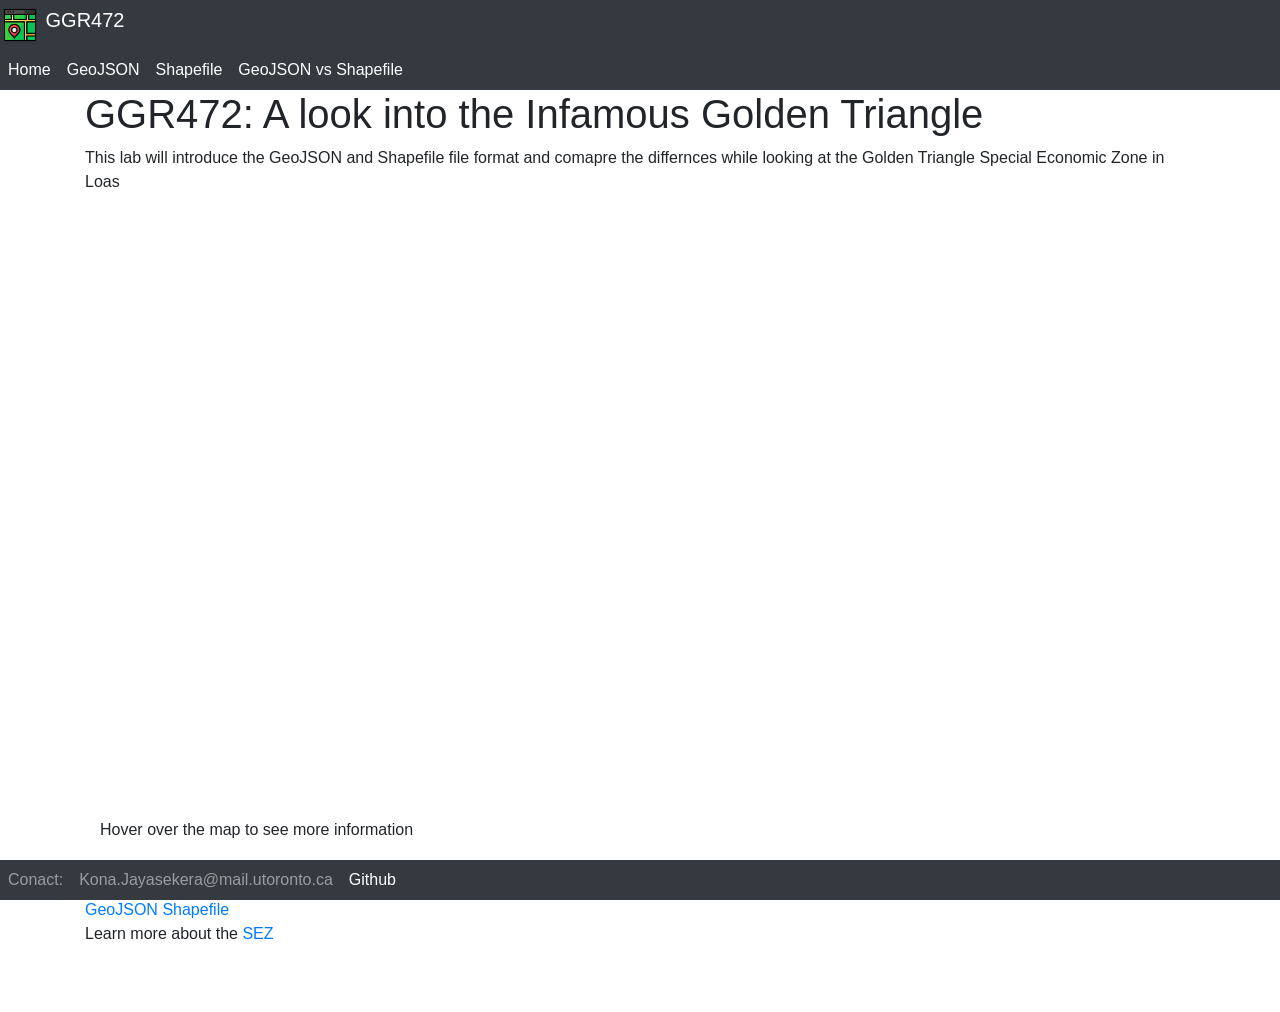
<file: index.html>
<!doctype html>
<html lang="en">
  <head>
    <!-- Required meta tags -->
    <meta charset="utf-8">
    <meta name="viewport" content="width=device-width, initial-scale=1, shrink-to-fit=no">

    <!-- Bootstrap CSS -->
    <link rel="stylesheet" href="style.css"> 
    <link rel="stylesheet" href="https://cdn.jsdelivr.net/npm/bootstrap@4.1.3/dist/css/bootstrap.min.css" integrity="sha384-MCw98/SFnGE8fJT3GXwEOngsV7Zt27NXFoaoApmYm81iuXoPkFOJwJ8ERdknLPMO" crossorigin="anonymous">

    <!-- Adding the mapbox API to the webpage -->
    <script src='https://api.mapbox.com/mapbox-gl-js/v3.9.4/mapbox-gl.js'></script>
    <link href='https://api.mapbox.com/mapbox-gl-js/v3.9.4/mapbox-gl.css'
    rel='stylesheet' />

<title>GGR472: A look into the Golden Triangle, Loas</title>
  </head>
  <body>
    <!-- Creatinga a navbar class for the webpage that is fixed to the top and contains the sub catagoeries -->
    <nav class="navabr top navbar-expand-md navbar-dark bg-dark">
      <!--Adding a nice webmap icon for the webpage -->
      <a
        href="#"
        class="navbar-brand mb-0 h1">
          <img
          class="d-inline-block align-top"
          src="Images/map.png"
          width="40" height="40" />
          GGR472
      </a>
      <div class = "collapse navbar-collapse" id="navbarNav">
        <ul class="navbar-nav">
          <li class="nav-item active">
            <a class="nav-link active" href="index.html">Home</a>
          </li>
          <li class="nav-item active">
            <a class="nav-link active" href="geojson.html">GeoJSON</a>
          </li>
          <li class="nav-item active">
            <a class="nav-link active" href="shapefile.html">Shapefile</a>
          </li>
          <li class="nav-item active">
            <a class="nav-link active" href="comparison.html">GeoJSON vs Shapefile</a>
          </li>
        </ul>
      </div>
    </nav>
    <!--The main container to hold the content for the webpage -->
    <div class=" main container">
       <!--Using the row and col organization system -->
      <div class="row">
          <div class="col">
              <h1>GGR472: A look into the Infamous Golden Triangle</h1>
              <p> This lab will introduce the GeoJSON and Shapefile file format and comapre the differnces while looking at the Golden Triangle Special Economic Zone in Loas </p>
           <!--Inserting an image of my geojson -->
           <div class="container">
            <div id="my-map" class="map-container"></div>
            <script src="script.js"></script>
            <p>Hover over the map to see more information</p>
           </div>
           <!--Provding the files to download -->
          <p>Download:</p>
          <a href="Data/GeoJSON.geojson" download>GeoJSON</a>
          <a href="Data/Shapefile.zip" download>Shapefile</a>
          <p>Learn more about the <a href="https://en.wikipedia.org/wiki/Golden_Triangle_Special_Economic_Zone">SEZ</a></p>
          </div>
      </div>
    </div>

    <!-- Adding a navbar calss for the bottom of the page -->
    <nav class="navabr fixed-bottom navbar-expand-md navbar-dark bg-dark">
      <div class = "collapse navbar-collapse" id="navbarNav">
        <ul class="navbar-nav">
          <li class="nav-item disabled">
            <a class="nav-link" href=>Conact:</a>
          </li>
          <li class="nav-item disabled">
            <a class="nav-link " href="">Kona.Jayasekera@mail.utoronto.ca</a>
          </li>
          <li class="nav-item active">
            <a class="nav-link active" href="https://github.com/Kona75/GGR472-Lab_2">Github</a>
          </li>
        </ul>
      </div>
    </nav>

    <!-- jQuery first, then Popper.js, then Bootstrap JS -->
    <script src="https://code.jquery.com/jquery-3.3.1.slim.min.js" integrity="sha384-q8i/X+965DzO0rT7abK41JStQIAqVgRVzpbzo5smXKp4YfRvH+8abtTE1Pi6jizo" crossorigin="anonymous"></script>
    <script src="https://cdn.jsdelivr.net/npm/popper.js@1.14.3/dist/umd/popper.min.js" integrity="sha384-ZMP7rVo3mIykV+2+9J3UJ46jBk0WLaUAdn689aCwoqbBJiSnjAK/l8WvCWPIPm49" crossorigin="anonymous"></script>
    <script src="https://cdn.jsdelivr.net/npm/bootstrap@4.1.3/dist/js/bootstrap.min.js" integrity="sha384-ChfqqxuZUCnJSK3+MXmPNIyE6ZbWh2IMqE241rYiqJxyMiZ6OW/JmZQ5stwEULTy" crossorigin="anonymous"></script>
  </body>
</html>
</file>
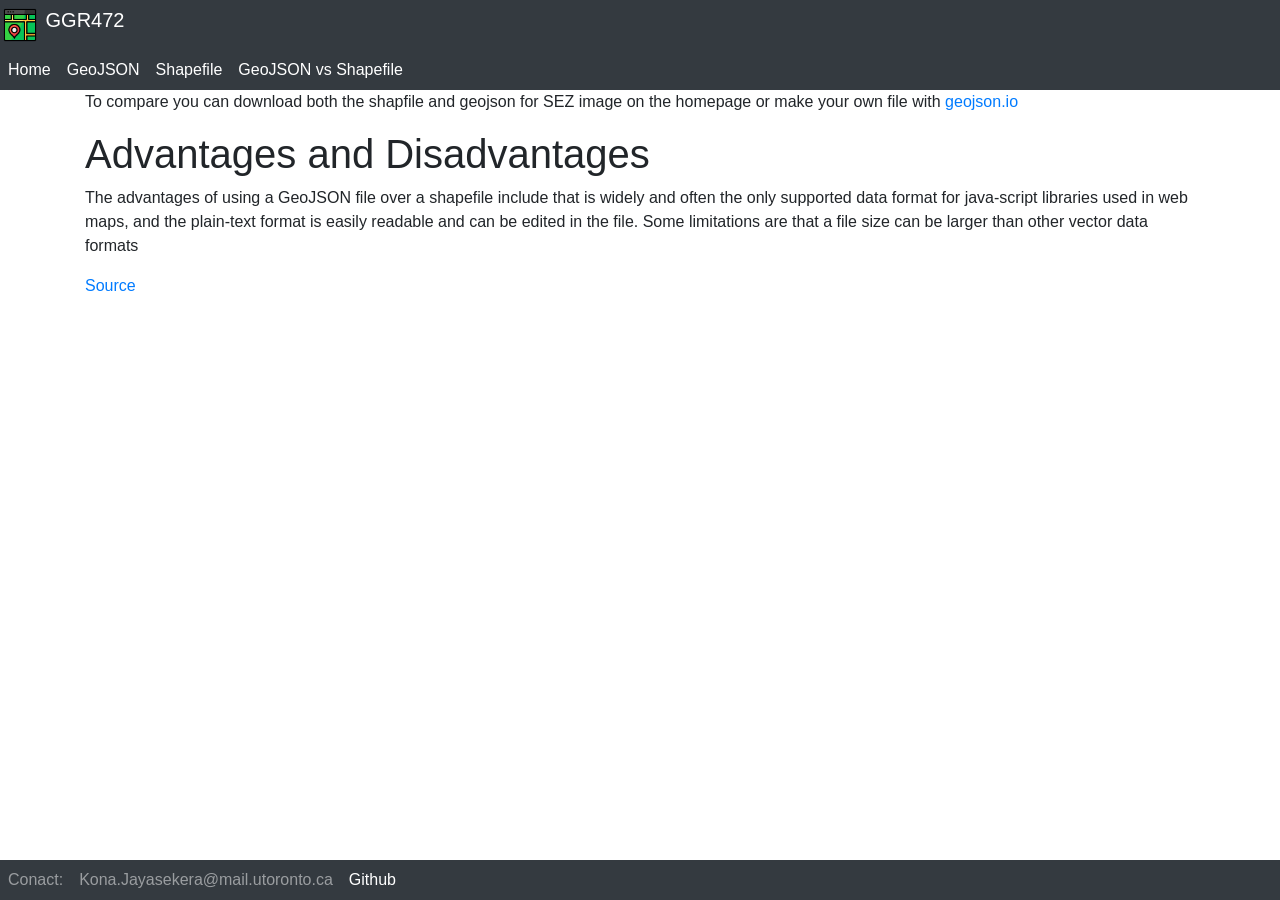
<file: comparison.html>
<!doctype html>
<html lang="en">
  <head>
    <!-- Required meta tags -->
    <meta charset="utf-8">
    <meta name="viewport" content="width=device-width, initial-scale=1, shrink-to-fit=no">

    <!-- Bootstrap CSS -->
    <link rel="stylesheet" href="style.css"> 
    <link rel="stylesheet" href="https://cdn.jsdelivr.net/npm/bootstrap@4.1.3/dist/css/bootstrap.min.css" integrity="sha384-MCw98/SFnGE8fJT3GXwEOngsV7Zt27NXFoaoApmYm81iuXoPkFOJwJ8ERdknLPMO" crossorigin="anonymous">

<title>GGR472</title>
  </head>
  <body>
    <nav class="navabr navbar-expand-md navbar-dark bg-dark">
      <a
        href="#"
        class="navbar-brand mb-0 h1">
          <img
          class="d-inline-block align-top"
          src="Images/map.png"
          width="40" height="40" />
          GGR472
      </a>
      <div class = "collapse navbar-collapse" id="navbarNav">
        <ul class="navbar-nav">
          <li class="nav-item active">
            <a class="nav-link active" href="index.html">Home</a>
          </li>
          <li class="nav-item active">
            <a class="nav-link active" href="geojson.html">GeoJSON</a>
          </li>
          <li class="nav-item active">
            <a class="nav-link active" href="shapefile.html">Shapefile</a>
          </li>
          <li class="nav-item active">
            <a class="nav-link active" href="comparison.html">GeoJSON vs Shapefile</a>
          </li>
        </ul>
      </div>
    </nav>

    <div class=" main container">
        <div class="row">
            <div class="col">
              <p>To compare you can download both the shapfile and geojson for SEZ image on the homepage or make your own file with <a href="https://geojson.io/">geojson.io</a></p>
                <h1>Advantages and Disadvantages</h1>
                <p>The advantages of using a GeoJSON file over a shapefile include that is widely and often the only supported data format for java-script libraries used in web maps, and the plain-text format is easily readable and can be edited in the file. Some limitations are that a file size can be larger than other vector data formats </p>
                <p><a href="https://geobgu.xyz/web-mapping2/geojson-1.html">Source</a></p>
              </div>
            </div>
          </div>
    <nav class="navabr fixed-bottom navbar-expand-md navbar-dark bg-dark">
      <div class = "collapse navbar-collapse" id="navbarNav">
        <ul class="navbar-nav">
          <li class="nav-item disabled">
            <a class="nav-link" href=>Conact:</a>
          </li>
          <li class="nav-item disabled">
            <a class="nav-link " href="">Kona.Jayasekera@mail.utoronto.ca</a>
          </li>
          <li class="nav-item active">
            <a class="nav-link active" href="https://github.com/Kona75/GGR472-Lab_2">Github</a>
          </li>
        </ul>
      </div>
    </nav>
    <!-- jQuery first, then Popper.js, then Bootstrap JS -->
    <script src="https://code.jquery.com/jquery-3.3.1.slim.min.js" integrity="sha384-q8i/X+965DzO0rT7abK41JStQIAqVgRVzpbzo5smXKp4YfRvH+8abtTE1Pi6jizo" crossorigin="anonymous"></script>
    <script src="https://cdn.jsdelivr.net/npm/popper.js@1.14.3/dist/umd/popper.min.js" integrity="sha384-ZMP7rVo3mIykV+2+9J3UJ46jBk0WLaUAdn689aCwoqbBJiSnjAK/l8WvCWPIPm49" crossorigin="anonymous"></script>
    <script src="https://cdn.jsdelivr.net/npm/bootstrap@4.1.3/dist/js/bootstrap.min.js" integrity="sha384-ChfqqxuZUCnJSK3+MXmPNIyE6ZbWh2IMqE241rYiqJxyMiZ6OW/JmZQ5stwEULTy" crossorigin="anonymous"></script>
  </body>
</html>
</file>
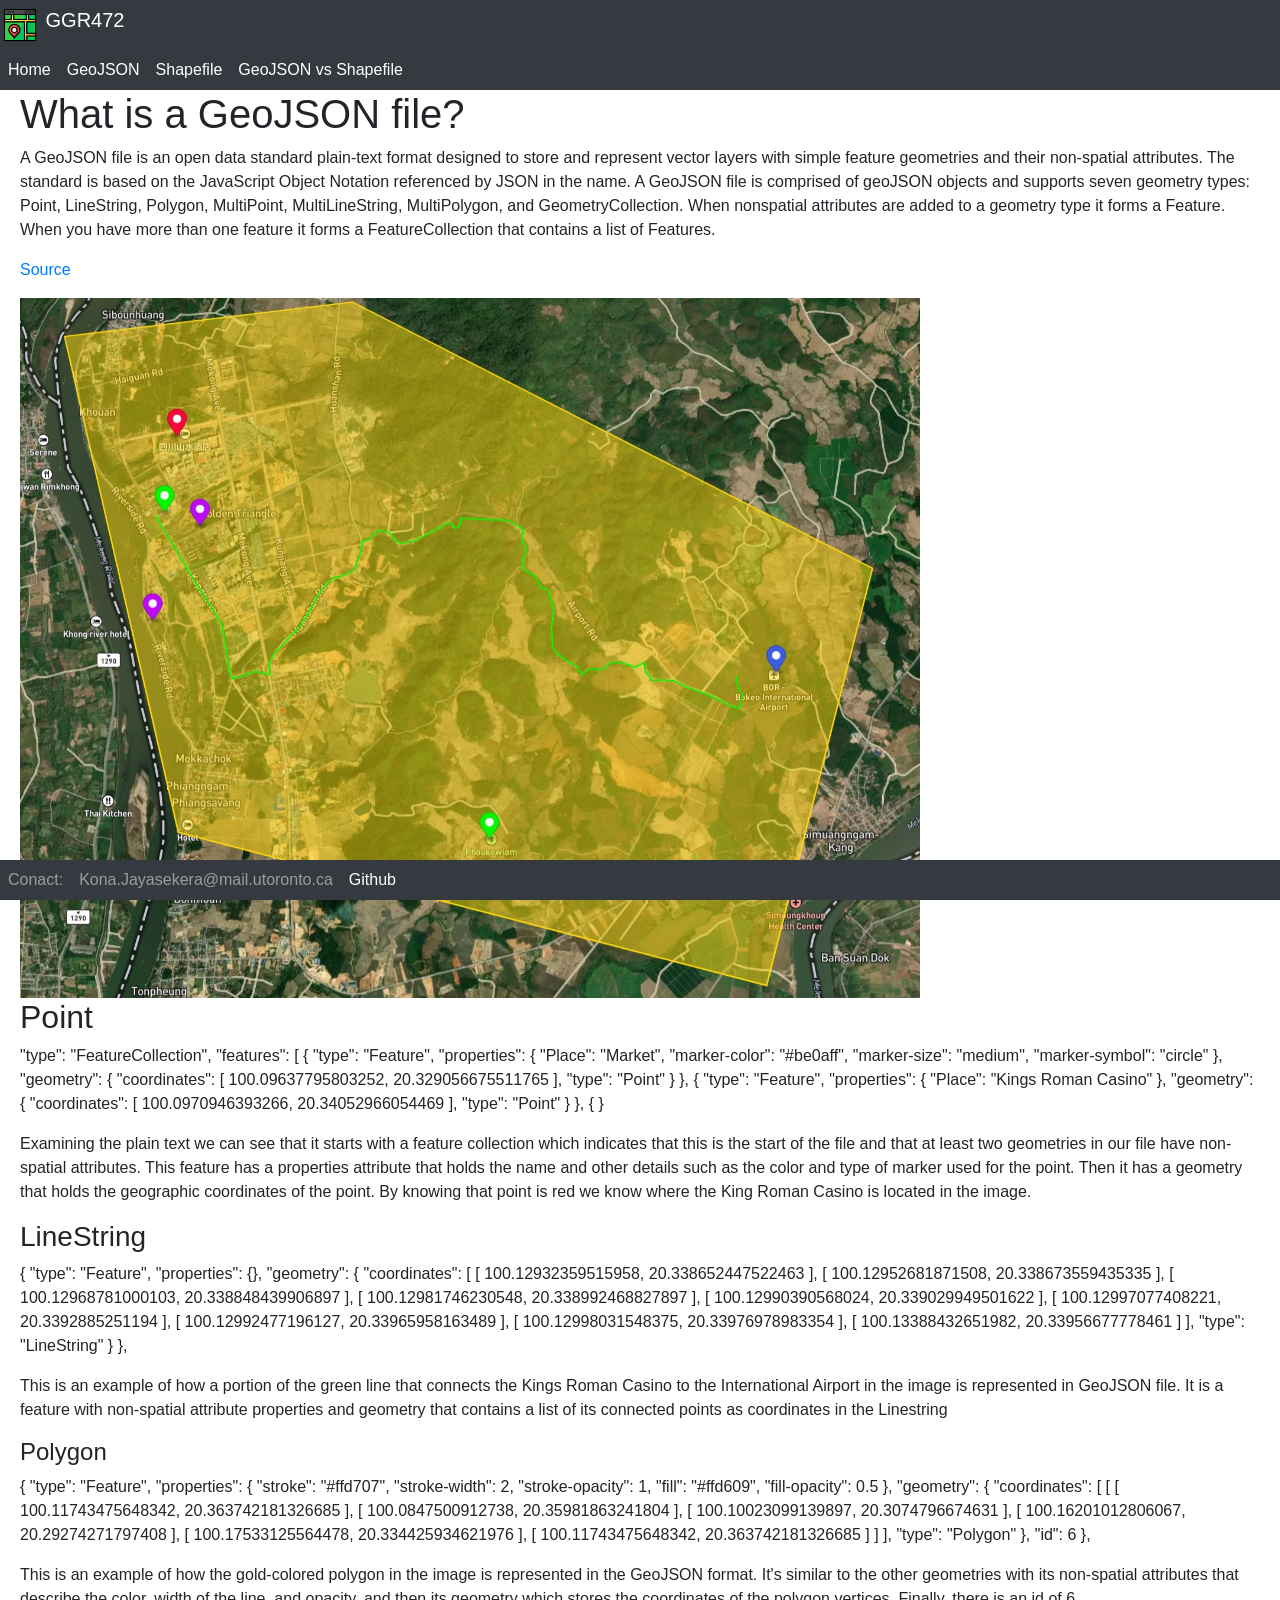
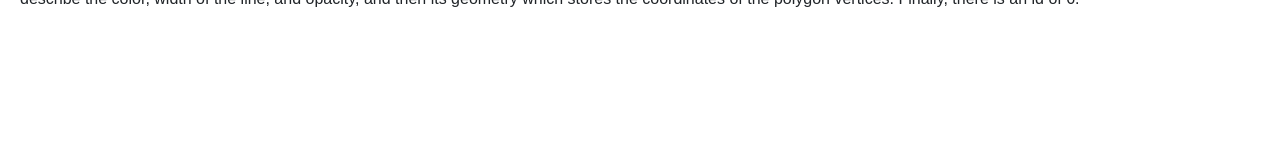
<file: geojson.html>
<!doctype html>
<html lang="en">
  <head>
    <!-- Required meta tags -->
    <meta charset="utf-8">
    <meta name="viewport" content="width=device-width, initial-scale=1, shrink-to-fit=no">

    <!-- Bootstrap CSS -->
    <link rel="stylesheet" href="style.css"> 
    <link rel="stylesheet" href="https://cdn.jsdelivr.net/npm/bootstrap@4.1.3/dist/css/bootstrap.min.css" integrity="sha384-MCw98/SFnGE8fJT3GXwEOngsV7Zt27NXFoaoApmYm81iuXoPkFOJwJ8ERdknLPMO" crossorigin="anonymous">

<title>GGR472 </title>
  </head>
  <body>
    <nav class="navabr fixed-top navbar-expand-md navbar-dark bg-dark">
      <a
        href="#"
        class="navbar-brand mb-0 h1">
          <img
          class="d-inline-block align-top"
          src="Images/map.png"
          width="40" height="40" />
          GGR472
      </a>
      <div class = "collapse navbar-collapse" id="navbarNav">
        <ul class="navbar-nav">
          <li class="nav-item active">
            <a class="nav-link active" href="index.html">Home</a>
          </li>
          <li class="nav-item active">
            <a class="nav-link active" href="geojson.html">GeoJSON</a>
          </li>
          <li class="nav-item active">
            <a class="nav-link active" href="shapefile.html">Shapefile</a>
          </li>
          <li class="nav-item active">
            <a class="nav-link active" href="comparison.html">GeoJSON vs Shapefile</a>
          </li>
        </ul>
      </div>
    </nav>

    <div class=" main_container_2">
        <div class="row">
            <div class="col">
                <h1>What is a GeoJSON file?</h1>
                <p> A GeoJSON file is an open data standard plain-text format designed to store and represent vector layers with simple feature geometries and their non-spatial attributes. The standard is based on the JavaScript Object Notation referenced by JSON in the name. A GeoJSON file is comprised of geoJSON objects and supports seven geometry types: Point, LineString, Polygon, MultiPoint, MultiLineString, MultiPolygon, and GeometryCollection. When nonspatial attributes are added to a geometry type it forms a Feature. When you have more than one feature it forms a FeatureCollection that contains a list of Features.</p>
                <p><a href="https://geobgu.xyz/web-mapping2/geojson-1.html">Source</a></p>
            <a href="Images/SEZ.jpg"
            class="Example of GeoJSON">
              <img
              class="d-inline-block align-top"
              src="Images/SEZ.jpg"
    
              width="900" height="700" />
            </a>
            <h2>Point</h2>
            <p> "type": "FeatureCollection",
              "features": [
                {
                  "type": "Feature",
                  "properties": {
                    "Place": "Market",
                    "marker-color": "#be0aff",
                    "marker-size": "medium",
                    "marker-symbol": "circle"
                  },
                  "geometry": {
                    "coordinates": [
                      100.09637795803252,
                      20.329056675511765
                    ],
                    "type": "Point"
                  }
                },
                {
                  "type": "Feature",
                  "properties": {
                    "Place": "Kings Roman Casino"
                  },
                  "geometry": {
                    "coordinates": [
                      100.0970946393266,
                      20.34052966054469
                    ],
                    "type": "Point"
                  }
                },
                {
            }</p>
            <p>Examining  the plain text we can see that it starts with a feature collection which indicates that this is the start of the file and that at least two geometries in our file have non-spatial attributes. This feature has a properties attribute that holds the name and other details such as the color and type of marker used for the point. Then it has a geometry that holds the geographic coordinates of the point. By knowing that point is red we know where the King Roman Casino is located in the image.</p>
            <h3>LineString</h3>
            <p>{
              "type": "Feature",
              "properties": {},
              "geometry": {
                "coordinates": [
                  [
                    100.12932359515958,
                    20.338652447522463
                  ],
                  [
                    100.12952681871508,
                    20.338673559435335
                  ],
                  [
                    100.12968781000103,
                    20.338848439906897
                  ],
                  [
                    100.12981746230548,
                    20.338992468827897
                  ],
                  [
                    100.12990390568024,
                    20.339029949501622
                  ],
                  [
                    100.12997077408221,
                    20.3392885251194
                  ],
                  [
                    100.12992477196127,
                    20.33965958163489
                  ],
                  [
                    100.12998031548375,
                    20.33976978983354
                  ],
                  [
                    100.13388432651982,
                    20.33956677778461
                  ]
                ],
                "type": "LineString"
              }
            },</p>
            <p>This is an example of how a portion of the green line that connects the Kings Roman Casino to the International Airport in the image is represented in GeoJSON file. It is a feature with non-spatial attribute properties and geometry that contains a list of its connected points as coordinates in the Linestring</p>
            <h4>Polygon</h4>
            <p>{
              "type": "Feature",
              "properties": {
                "stroke": "#ffd707",
                "stroke-width": 2,
                "stroke-opacity": 1,
                "fill": "#ffd609",
                "fill-opacity": 0.5
              },
              "geometry": {
                "coordinates": [
                  [
                    [
                      100.11743475648342,
                      20.363742181326685
                    ],
                    [
                      100.0847500912738,
                      20.35981863241804
                    ],
                    [
                      100.10023099139897,
                      20.3074796674631
                    ],
                    [
                      100.16201012806067,
                      20.29274271797408
                    ],
                    [
                      100.17533125564478,
                      20.334425934621976
                    ],
                    [
                      100.11743475648342,
                      20.363742181326685
                    ]
                  ]
                ],
                "type": "Polygon"
              },
              "id": 6
            },</p>
            <p>This is an example of how the gold-colored polygon in the image is represented in the GeoJSON format.  It's similar to the other geometries with its non-spatial attributes that describe the color, width of the line, and opacity, and then its geometry which stores the coordinates of the polygon vertices. Finally, there is an id of 6.</p>
          </div>
        </div>
    </div>
    <nav class="navabr fixed-bottom navbar-expand-md navbar-dark bg-dark">
      <div class = "collapse navbar-collapse" id="navbarNav">
        <ul class="navbar-nav">
          <li class="nav-item disabled">
            <a class="nav-link" href=>Conact:</a>
          </li>
          <li class="nav-item disabled">
            <a class="nav-link " href="">Kona.Jayasekera@mail.utoronto.ca</a>
          </li>
          <li class="nav-item active">
            <a class="nav-link active" href="https://github.com/Kona75/GGR472-Lab_2">Github</a>
        </ul>
      </div>
    </nav>


    <!-- jQuery first, then Popper.js, then Bootstrap JS -->
    <script src="https://code.jquery.com/jquery-3.3.1.slim.min.js" integrity="sha384-q8i/X+965DzO0rT7abK41JStQIAqVgRVzpbzo5smXKp4YfRvH+8abtTE1Pi6jizo" crossorigin="anonymous"></script>
    <script src="https://cdn.jsdelivr.net/npm/popper.js@1.14.3/dist/umd/popper.min.js" integrity="sha384-ZMP7rVo3mIykV+2+9J3UJ46jBk0WLaUAdn689aCwoqbBJiSnjAK/l8WvCWPIPm49" crossorigin="anonymous"></script>
    <script src="https://cdn.jsdelivr.net/npm/bootstrap@4.1.3/dist/js/bootstrap.min.js" integrity="sha384-ChfqqxuZUCnJSK3+MXmPNIyE6ZbWh2IMqE241rYiqJxyMiZ6OW/JmZQ5stwEULTy" crossorigin="anonymous"></script>
  </body>
</html>
     
    <!-- Optional JavaScript -->
    <!-- jQuery first, then Popper.js, then Bootstrap JS -->
    <script src="https://code.jquery.com/jquery-3.3.1.slim.min.js" integrity="sha384-q8i/X+965DzO0rT7abK41JStQIAqVgRVzpbzo5smXKp4YfRvH+8abtTE1Pi6jizo" crossorigin="anonymous"></script>
    <script src="https://cdn.jsdelivr.net/npm/popper.js@1.14.3/dist/umd/popper.min.js" integrity="sha384-ZMP7rVo3mIykV+2+9J3UJ46jBk0WLaUAdn689aCwoqbBJiSnjAK/l8WvCWPIPm49" crossorigin="anonymous"></script>
    <script src="https://cdn.jsdelivr.net/npm/bootstrap@4.1.3/dist/js/bootstrap.min.js" integrity="sha384-ChfqqxuZUCnJSK3+MXmPNIyE6ZbWh2IMqE241rYiqJxyMiZ6OW/JmZQ5stwEULTy" crossorigin="anonymous"></script>
  </body>
</html>
</file>
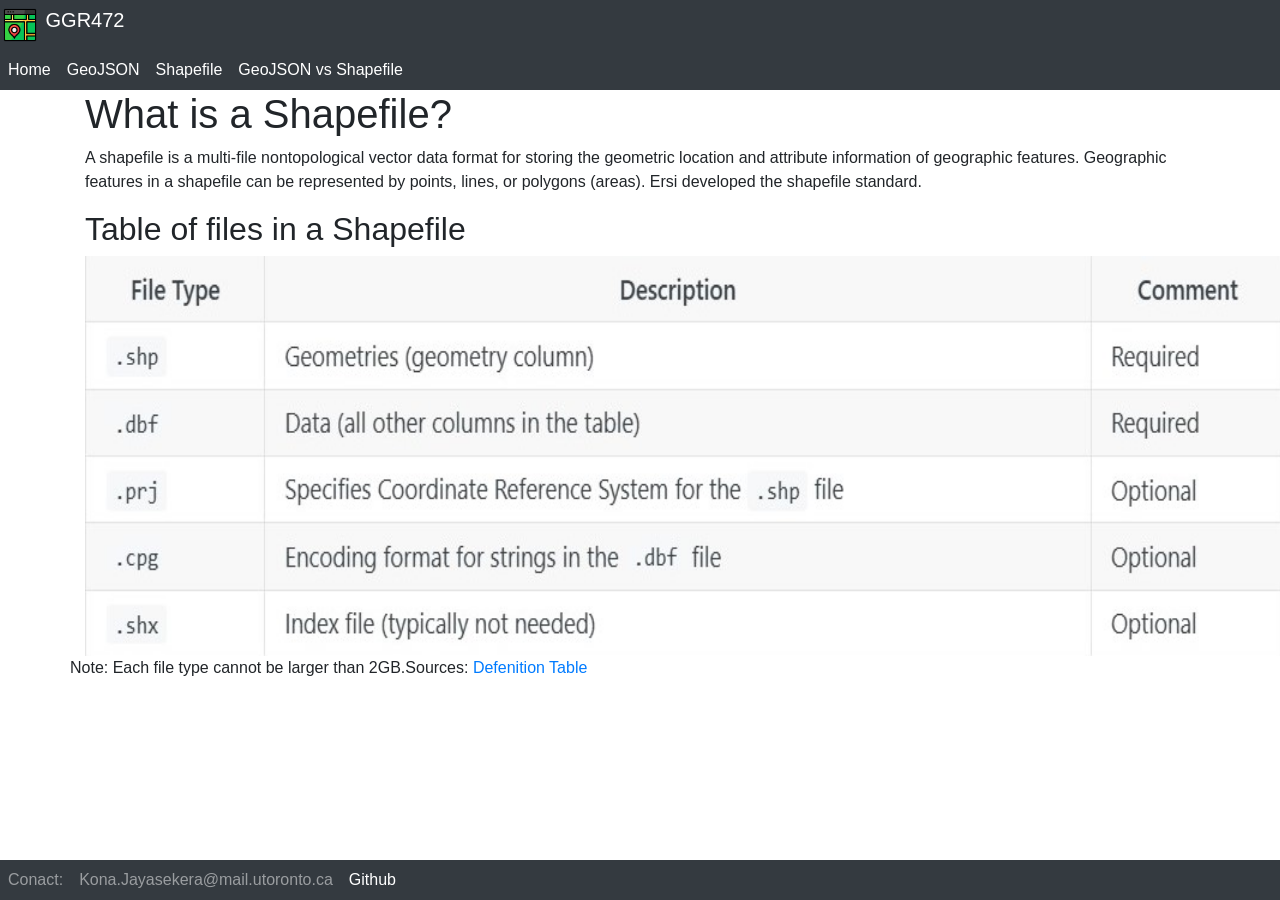
<file: shapefile.html>
<!doctype html>
<html lang="en">
  <head>
    <!-- Required meta tags -->
    <meta charset="utf-8">
    <meta name="viewport" content="width=device-width, initial-scale=1, shrink-to-fit=no">

    <!-- Bootstrap CSS -->
    <link rel="stylesheet" href="style.css"> 
    <link rel="stylesheet" href="https://cdn.jsdelivr.net/npm/bootstrap@4.1.3/dist/css/bootstrap.min.css" integrity="sha384-MCw98/SFnGE8fJT3GXwEOngsV7Zt27NXFoaoApmYm81iuXoPkFOJwJ8ERdknLPMO" crossorigin="anonymous">

<title>GGR472</title>
  </head>
  <body>
    <nav class="navabr navbar-expand-md navbar-dark bg-dark">
      <a
        href="#"
        class="navbar-brand mb-0 h1">
          <img
          class="d-inline-block align-top"
          src="Images/map.png"
          width="40" height="40" />
          GGR472
      </a>
      <div class = "collapse navbar-collapse" id="navbarNav">
        <ul class="navbar-nav">
          <li class="nav-item active">
            <a class="nav-link active" href="index.html">Home</a>
          </li>
          <li class="nav-item active">
            <a class="nav-link active" href="geojson.html">GeoJSON</a>
          </li>
          <li class="nav-item active">
            <a class="nav-link active" href="shapefile.html">Shapefile</a>
          </li>
          <li class="nav-item active">
            <a class="nav-link active" href="comparison.html">GeoJSON vs Shapefile</a>
          </li>
        </ul>
      </div>
    </nav>

    <div class=" main container">
        <div class="row">
            <div class="col">
                <h1>What is a Shapefile?</h1>
                <p>A shapefile is a multi-file nontopological vector data format for storing the geometric location and attribute information of geographic features. Geographic features in a shapefile can be represented by points, lines, or polygons (areas). Ersi developed the shapefile standard. </p>
                <h2>Table of files in a Shapefile</h2>
            <img src ="Images/Shapefile_table.jpg" width="1200" height="400" />
            </div>
            <p>Note: Each file type cannot be larger than 2GB.  </p>
          
            <p> Sources: <a href="https://desktop.arcgis.com/en/arcmap/latest/manage-data/shapefiles/what-is-a-shapefile.htm#:~:text=A%20shapefile%20is%20a%20simple,%2C%20or%20polygons%20(areas).">Defenition</a> <a href="https://docs.foursquare.com/analytics-products/docs/data-formats-shapefile#:~:text=The%20Shapefile%20format%20contains%20a,a%20number%20of%20data%20columns.&text=Shapefile%20is%20a%20multi%20file,basename%20but%20different%20extensions%20stations.">Table</a></p>
          </div>
      </div>

      <nav class="navabr fixed-bottom navbar-expand-md navbar-dark bg-dark">
        <div class = "collapse navbar-collapse" id="navbarNav">
          <ul class="navbar-nav">
            <li class="nav-item disabled">
              <a class="nav-link" href=>Conact:</a>
            </li>
            <li class="nav-item disabled">
              <a class="nav-link " href="">Kona.Jayasekera@mail.utoronto.ca</a>
            </li>
            <li class="nav-item active">
              <a class="nav-link active" href="https://github.com/Kona75/GGR472-Lab_2">Github</a>
            </li>
          </ul>
        </div>
      </nav>
    <!-- jQuery first, then Popper.js, then Bootstrap JS -->
    <script src="https://code.jquery.com/jquery-3.3.1.slim.min.js" integrity="sha384-q8i/X+965DzO0rT7abK41JStQIAqVgRVzpbzo5smXKp4YfRvH+8abtTE1Pi6jizo" crossorigin="anonymous"></script>
    <script src="https://cdn.jsdelivr.net/npm/popper.js@1.14.3/dist/umd/popper.min.js" integrity="sha384-ZMP7rVo3mIykV+2+9J3UJ46jBk0WLaUAdn689aCwoqbBJiSnjAK/l8WvCWPIPm49" crossorigin="anonymous"></script>
    <script src="https://cdn.jsdelivr.net/npm/bootstrap@4.1.3/dist/js/bootstrap.min.js" integrity="sha384-ChfqqxuZUCnJSK3+MXmPNIyE6ZbWh2IMqE241rYiqJxyMiZ6OW/JmZQ5stwEULTy" crossorigin="anonymous"></script>
  </body>
</html>
     
    <!-- Optional JavaScript -->
    <!-- jQuery first, then Popper.js, then Bootstrap JS -->
    <script src="https://code.jquery.com/jquery-3.3.1.slim.min.js" integrity="sha384-q8i/X+965DzO0rT7abK41JStQIAqVgRVzpbzo5smXKp4YfRvH+8abtTE1Pi6jizo" crossorigin="anonymous"></script>
    <script src="https://cdn.jsdelivr.net/npm/popper.js@1.14.3/dist/umd/popper.min.js" integrity="sha384-ZMP7rVo3mIykV+2+9J3UJ46jBk0WLaUAdn689aCwoqbBJiSnjAK/l8WvCWPIPm49" crossorigin="anonymous"></script>
    <script src="https://cdn.jsdelivr.net/npm/bootstrap@4.1.3/dist/js/bootstrap.min.js" integrity="sha384-ChfqqxuZUCnJSK3+MXmPNIyE6ZbWh2IMqE241rYiqJxyMiZ6OW/JmZQ5stwEULTy" crossorigin="anonymous"></script>
  </body>
</html>
</file>
<file: style.css>
/* Adding padding the top and bottom of the page to accommodate the navbars to display text properly*/
body {
    font-family: Arial, sans-serif;
    margin: 0;
    padding-top: 0px;
    padding-bottom: 50px;
}
 
.map-container {
    overflow: hidden;
    padding-bottom: 56.25%;
    position: relative;
    height: 0;
}

.main_container_2 {
    font-family: Arial, sans-serif;
    margin: 20px;
    padding-top: 70px;
    padding-bottom: 50px;
}
</file>
